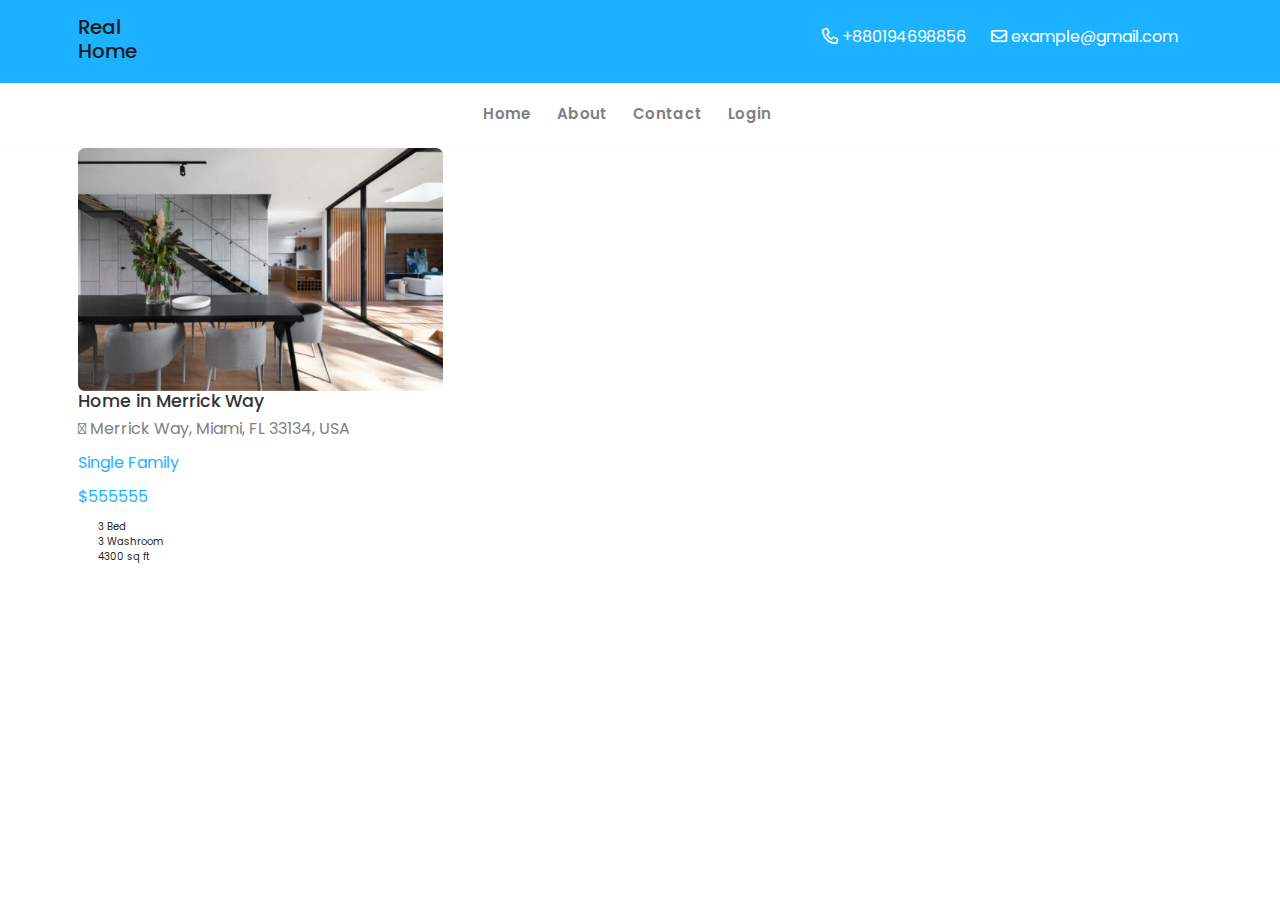
<file: e-realtor-bd/view/index.html>
<!DOCTYPE html>
<html lang="en">
  <head>
    <meta charset="UTF-8" />
    <meta http-equiv="X-UA-Compatible" content="IE=edge" />
    <meta name="viewport" content="width=device-width, initial-scale=1.0" />
    <link rel="stylesheet" href="../assets/css/bootstrap.min.css" />
    <link rel="stylesheet" href="../assets/css/fontawesome.min.css" />
    <link rel="stylesheet" href="../assets/css/brands.min.css" />
    <link rel="stylesheet" href="../assets/css/light.min.css" />
    <link rel="stylesheet" href="../assets/css/regular.min.css" />

    <link rel="stylesheet" href="../assets/css/style.css" />
    <title>Document</title>
  </head>
  <body>
    <header>
      <div class="header-top">
        <div class="container">
          <div class="row align-items-center">
            <div class="col-md-6">
              <div class="header-top-left">
                <a href="" class="logo">
                  <h2>
                    Real <br />
                    Home
                  </h2>
                </a>
              </div>
            </div>
            <div class="col-md-6 ml-auto">
              <div class="header-top-left d-flex justify-content-end">
                <p><i class="fa-regular fa-phone"></i> +880194698856</p>
                <p><i class="fa-regular fa-envelope"></i> example@gmail.com</p>
              </div>
            </div>
          </div>
        </div>
      </div>
      <div class="header-bottom">
        <header>
          <!-- desktop menu -->
          <nav class="navbar navbar-expand-md">
            <div class="container">
              <div class="menu-ham">
                <i class="fa-sharp fa-regular fa-bars menu-hem-bar"></i>
                <i class="fa-regular fa-x menu-close d-none"></i>
              </div>

              <ul class="navbar-nav mx-auto mb-2 mb-lg-0 main-menu">
                <li>
                  <a href="./index.php">Home</a>
                </li>
                <li>
                  <a href="./about.php">About</a>
                </li>
                <!-- <li>
                    <a href="#">Skill</a>
                  </li> -->
                <!-- <li>
                    <a href="#">Works</a>
                  </li> -->
                <li>
                  <a href="./contact.php">Contact</a>
                </li>
                <li>
                    <a href="#">Login</a>
                  </li>
              </ul>

              <div class="sm-menu">
                <div class="sm-menu-content">
                  <ul class="sm-menu-links">
                    <li class="sm-menu-link">
                      <a href="./"> Home </a>
                    </li>

                    <li class="sm-menu-link">
                      <a href="./about.html"> About </a>
                    </li>

                    <li class="sm-menu-link">
                      <a href="./#projects"> Projects </a>
                    </li>

                    <li class="sm-menu-link">
                      <a href="./#contact"> Contact </a>
                    </li>
                  </ul>
                </div>
              </div>
            </div>
          </nav>
        </header>
      </div>
    </header>

    <section class="property">
      <div class="container">
        <div class="row">
          <div class="col-md-4">
            <div class="single-property">
              <div class="property-image">
                <img src="../assets/images/architecture-home-merrick-way-488x326.jpg" alt="">
              </div>
              <div class="property-info">
                <a href="">
                  <h3>Home in Merrick Way</h3>
                </a>
                <p class="location"><i class="fa-solid fa-location-dot"></i> Merrick Way, Miami, FL 33134, USA</p>
                <p>Single Family</p>
                <div class="price-with-p-info">
                  <p>$555555</p>
                  <ul>
                    <li>3 Bed</li>
                    <li>3 Washroom</li>
                    <li>4300 sq ft</li>
                  </ul>
                </div>
              </div>
            </div>
          </div>
        </div>
      </div>
    </section>

    <script src="../assets/js/bootstrap.min.js"></script>
    <script src="../assets/js/main.js"></script>
  </body>
</html>
</file>
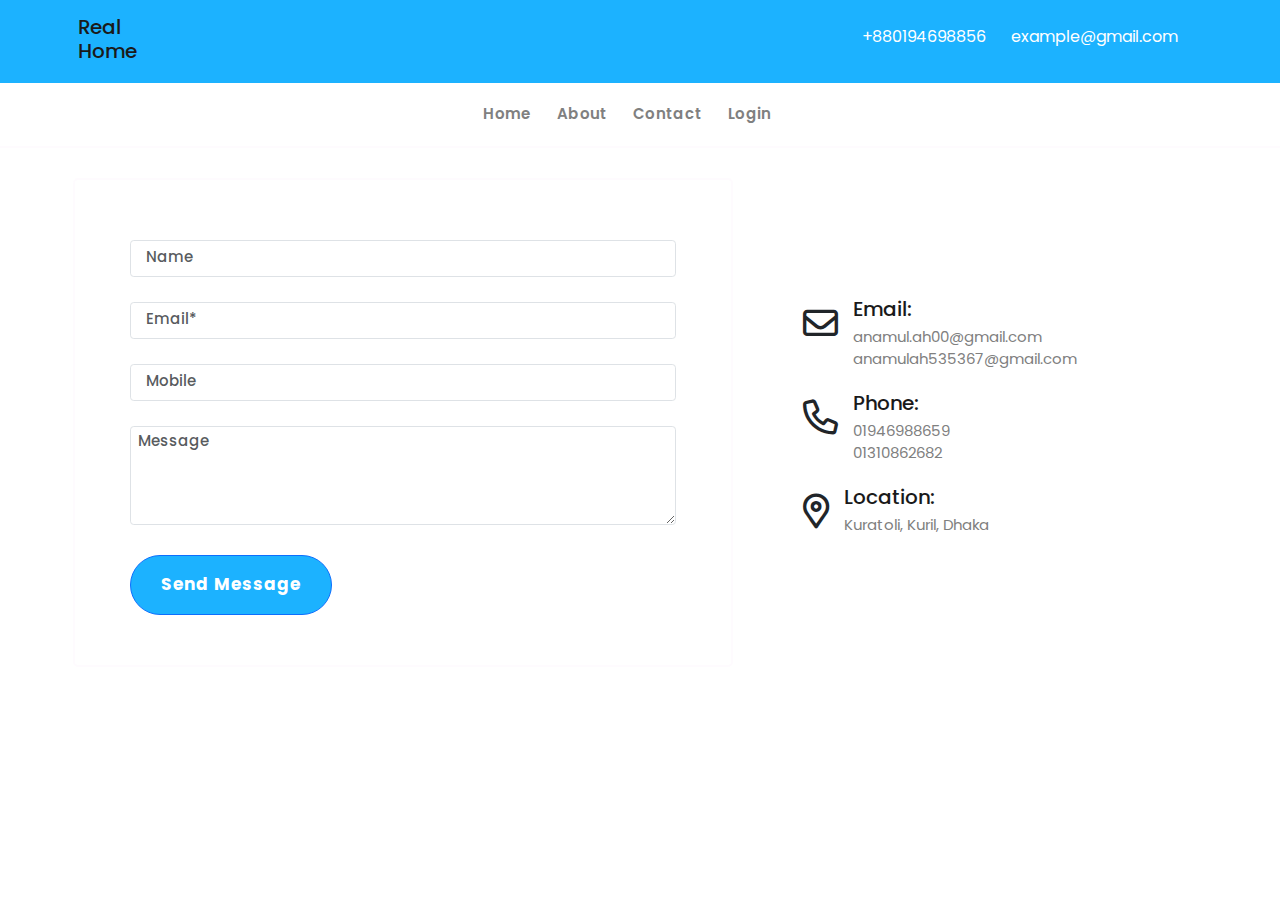
<file: e-realtor-bd/view/contact.html>
<!DOCTYPE html>
<html lang="en">
  <head>
    <meta charset="UTF-8" />
    <meta http-equiv="X-UA-Compatible" content="IE=edge" />
    <meta name="viewport" content="width=device-width, initial-scale=1.0" />
    <link rel="stylesheet" href="../assets/css/bootstrap.min.css" />
    <link rel="stylesheet" href="../assets/css/fontawesome.min.css" />
    <link rel="stylesheet" href="../assets/css/brands.min.css" />
    <link rel="stylesheet" href="../assets/css/light.min.css" />
    <link rel="stylesheet" href="../assets/css/regular.min.css" />

    <link rel="stylesheet" href="../assets/css/style.css" />
    <title>Document</title>
  </head>
  <body>
    <header>
      <div class="header-top">
        <div class="container">
          <div class="row align-items-center">
            <div class="col-md-6">
              <div class="header-top-left">
                <a href="" class="logo">
                  <h2>
                    Real <br />
                    Home
                  </h2>
                </a>
              </div>
            </div>
            <div class="col-md-6 ml-auto">
              <div class="header-top-left d-flex justify-content-end">
                <p>+880194698856</p>
                <p>example@gmail.com</p>
              </div>
            </div>
          </div>
        </div>
      </div>
      <div class="header-bottom">
        <header>
          <!-- desktop menu -->
          <nav class="navbar navbar-expand-md">
            <div class="container">
              <div class="menu-ham">
                <i class="fa-sharp fa-regular fa-bars menu-hem-bar"></i>
                <i class="fa-regular fa-x menu-close d-none"></i>
              </div>

              <ul class="navbar-nav mx-auto mb-2 mb-lg-0 main-menu">
                <li>
                  <a href="./index.php">Home</a>
                </li>
                <li>
                  <a href="./about.php">About</a>
                </li>
                <!-- <li>
                    <a href="#">Skill</a>
                  </li> -->
                <!-- <li>
                    <a href="#">Works</a>
                  </li> -->
                <li>
                  <a href="./contact.php">Contact</a>
                </li>
                <li>
                  <a href="#">Login</a>
                </li>
              </ul>

              <div class="sm-menu">
                <div class="sm-menu-content">
                  <ul class="sm-menu-links">
                    <li class="sm-menu-link">
                      <a href="./"> Home </a>
                    </li>

                    <li class="sm-menu-link">
                      <a href="./about.html"> About </a>
                    </li>

                    <li class="sm-menu-link">
                      <a href="./#projects"> Projects </a>
                    </li>

                    <li class="sm-menu-link">
                      <a href="./#contact"> Contact </a>
                    </li>
                  </ul>
                </div>
              </div>
            </div>
          </nav>
        </header>
      </div>
    </header>

    <div class="contact-from">
      <div class="container">
        <div class="row align-items-centers">
          <div class="col-md-7">
            <form class="row g-3">
              <div class="col-md-12">
                <input
                  type="text"
                  class="form-control"
                  id="name"
                  placeholder="Name"
                />
              </div>
              <div class="col-md-12">
                <input
                  type="email"
                  class="form-control"
                  id="email"
                  placeholder="Email*"
                  required
                />
              </div>
              <div class="col-md-12">
                <input
                  type="text"
                  class="form-control"
                  id="mobile"
                  placeholder="Mobile"
                  required
                />
              </div>
              <div class="col-md-12">
                <textarea
                  class="form-control"
                  id="exampleFormControlTextarea1"
                  rows="4"
                  placeholder="Message"
                ></textarea>
              </div>
              <div class="col-12">
                <button type="submit" class="btn btn-primary">
                  Send Message
                </button>
              </div>
            </form>
          </div>
          <div class="col-md-5 d-flex">
            <div class="d-flex align-self-center">
              <div class="info">
                <div class="info-item d-flex">
                  <i class="fa-sharp fa-regular fa-envelope"></i>
                  <div>
                    <h3>Email:</h3>
                    <p>anamul.ah00@gmail.com</p>
                    <p>anamulah535367@gmail.com</p>
                  </div>
                </div>
                <div class="info-item d-flex">
                  <i class="fa-regular fa-phone"></i>
                  <div>
                    <h3>Phone:</h3>
                    <p>01946988659</p>
                    <p>01310862682</p>
                  </div>
                </div>
                <div class="info-item d-flex">
                  <i class="fa-regular fa-location-dot"></i>
                  <div>
                    <h3>Location:</h3>
                    <p>Kuratoli, Kuril, Dhaka</p>
                  </div>
                </div>
              </div>
            </div>
          </div>
        </div>
      </div>
    </div>

    <script src="../assets/js/bootstrap.min.js"></script>
    <script src="../assets/js/main.js"></script>
  </body>
</html>
</file>
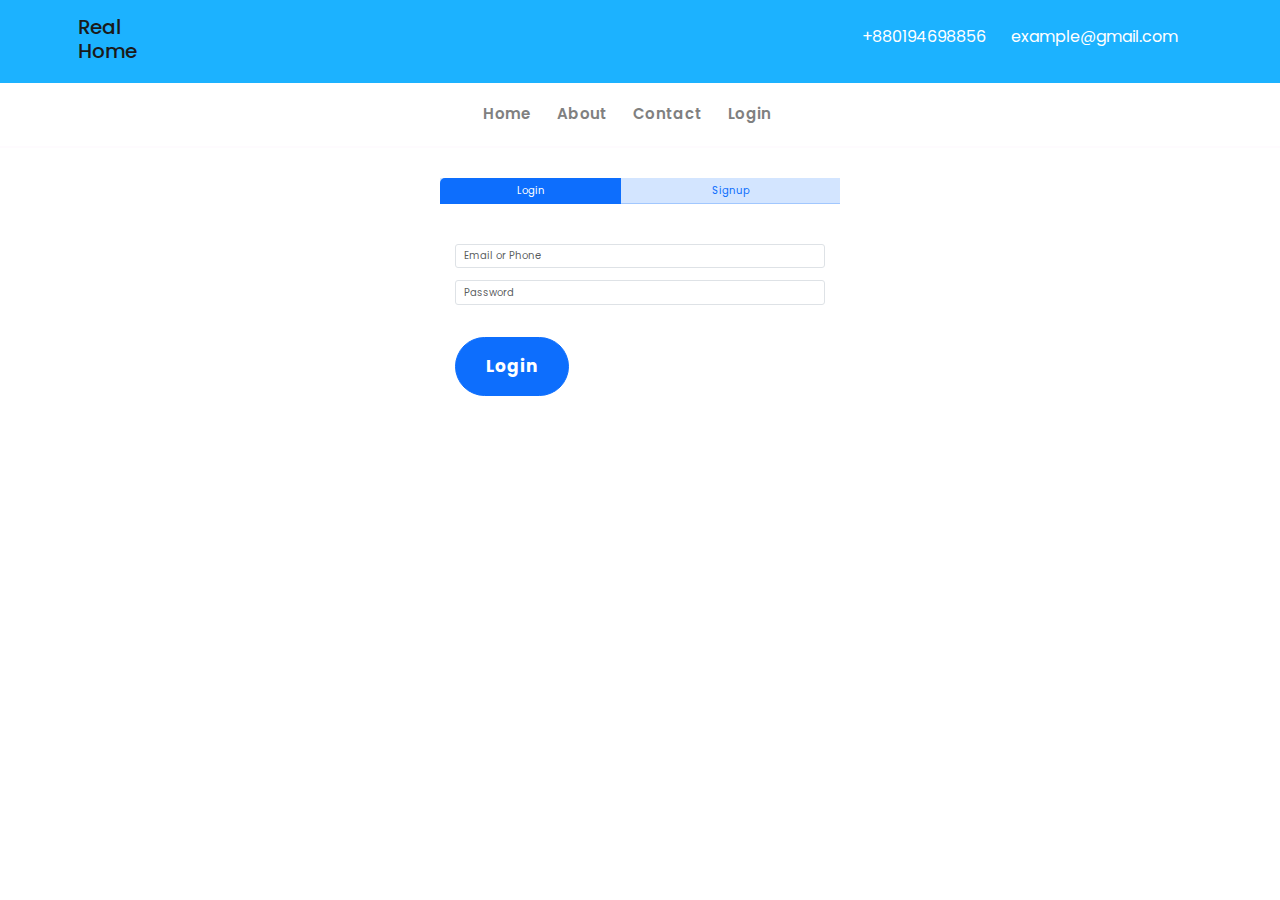
<file: e-realtor-bd/view/loginRegister.html>
<!DOCTYPE html>
<html lang="en">
  <head>
    <meta charset="UTF-8" />
    <meta http-equiv="X-UA-Compatible" content="IE=edge" />
    <meta name="viewport" content="width=device-width, initial-scale=1.0" />
    <link rel="stylesheet" href="../assets/css/bootstrap.min.css" />
    <link rel="stylesheet" href="../assets/css/fontawesome.min.css" />
    <link rel="stylesheet" href="../assets/css/brands.min.css" />
    <link rel="stylesheet" href="../assets/css/light.min.css" />
    <link rel="stylesheet" href="../assets/css/regular.min.css" />

    <link rel="stylesheet" href="../assets/css/style.css" />
    <title>Document</title>
  </head>
  <body>
    <header>
      <div class="header-top">
        <div class="container">
          <div class="row align-items-center">
            <div class="col-md-6">
              <div class="header-top-left">
                <a href="" class="logo">
                  <h2>
                    Real <br />
                    Home
                  </h2>
                </a>
              </div>
            </div>
            <div class="col-md-6 ml-auto">
              <div class="header-top-left d-flex justify-content-end">
                <p>+880194698856</p>
                <p>example@gmail.com</p>
              </div>
            </div>
          </div>
        </div>
      </div>
      <div class="header-bottom">
        <header>
          <!-- desktop menu -->
          <nav class="navbar navbar-expand-md">
            <div class="container">
              <div class="menu-ham">
                <i class="fa-sharp fa-regular fa-bars menu-hem-bar"></i>
                <i class="fa-regular fa-x menu-close d-none"></i>
              </div>

              <ul class="navbar-nav mx-auto mb-2 mb-lg-0 main-menu">
                <li>
                  <a href="./index.php">Home</a>
                </li>
                <li>
                  <a href="./about.php">About</a>
                </li>
                <!-- <li>
                    <a href="#">Skill</a>
                  </li> -->
                <!-- <li>
                    <a href="#">Works</a>
                  </li> -->
                <li>
                  <a href="./contact.php">Contact</a>
                </li>
                <li>
                  <a href="#">Login</a>
                </li>
              </ul>

              <div class="sm-menu">
                <div class="sm-menu-content">
                  <ul class="sm-menu-links">
                    <li class="sm-menu-link">
                      <a href="./"> Home </a>
                    </li>

                    <li class="sm-menu-link">
                      <a href="./about.html"> About </a>
                    </li>

                    <li class="sm-menu-link">
                      <a href="./#projects"> Projects </a>
                    </li>

                    <li class="sm-menu-link">
                      <a href="./#contact"> Contact </a>
                    </li>
                  </ul>
                </div>
              </div>
            </div>
          </nav>
        </header>
      </div>
    </header>

    <!-- <div class="login-registration"> -->
    <div class="d-flex justify-content-center align-items-center mt-5">
      <div class="card">
        <ul class="nav nav-pills mb-3" id="pills-tab" role="tablist">
          <li class="nav-item text-center">
            <a
              class="nav-link active btl"
              id="pills-home-tab"
              data-toggle="pill"
              href="#pills-home"
              role="tab"
              aria-controls="pills-home"
              aria-selected="true"
              >Login</a
            >
          </li>
          <li class="nav-item text-center">
            <a
              class="nav-link btr"
              id="pills-profile-tab"
              data-toggle="pill"
              href="#pills-profile"
              role="tab"
              aria-controls="pills-profile"
              aria-selected="false"
              >Signup</a
            >
          </li>
        </ul>
        <div class="tab-content" id="pills-tabContent">
          <div
            class="tab-pane fade show active"
            id="pills-home"
            role="tabpanel"
            aria-labelledby="pills-home-tab"
          >
            <div class="form px-4 pt-5">
              <input
                type="text"
                name=""
                class="form-control"
                placeholder="Email or Phone"
              />

              <input
                type="text"
                name=""
                class="form-control"
                placeholder="Password"
              />
              <button class="btn btn-dark btn-block">Login</button>
            </div>
          </div>
          <div
            class="tab-pane fade"
            id="pills-profile"
            role="tabpanel"
            aria-labelledby="pills-profile-tab"
          >
            <div class="form px-4">
              <input
                type="text"
                name=""
                class="form-control"
                placeholder="Name"
              />

              <input
                type="text"
                name=""
                class="form-control"
                placeholder="Email"
              />

              <input
                type="text"
                name=""
                class="form-control"
                placeholder="Phone"
              />

              <input
                type="text"
                name=""
                class="form-control"
                placeholder="Password"
              />

              <button class="btn btn-dark btn-block">Signup</button>
            </div>
          </div>
        </div>
      </div>
    </div>
    <!-- </div> -->

    <script src="../assets/js/bootstrap.min.js"></script>
    <script src="https://cdnjs.cloudflare.com/ajax/libs/jquery/3.2.1/jquery.min.js"></script>
    <script src="../assets/js/main.js"></script>
  </body>
</html>
</file>
<file: e-realtor-bd/assets/css/style.css>
@import url("https://fonts.googleapis.com/css2?family=Poppins:ital,wght@0,300;0,400;0,500;0,600;0,700;0,800;1,400;1,500;1,700&display=swap");

/* #1C2331 (dark blue) for the background
#2C3E50 (slate blue) for headings and accent elements
#34495E (slate gray) for text and subheadings
#9B59B6 (purple) for links and buttons */
.color {
  color: #1c2331;
  color: #2c3e50;
  color: #34495e;
  color: #9b59b6;
  color: #94a3b8;
}

* {
  margin: 0;
  padding: 0;
  box-sizing: border-box;
  text-decoration: none;
  outline: none;
  border: none;
  transition: all 0.2s linear;
}
html {
  font-size: 62.5%;
  scroll-behavior: smooth;
}
body {
  font-family: "Poppins", sans-serif;
  background: #fff;
  position: relative;
  line-height: 1.5;
  overflow-x: hidden;
  overflow-y: scroll;
}
p {
  font-size: 1.6rem;
  color: #808080;
}
h1,
h2,
h3,
h4,
h5,
h6 {
  color: #1a1a1a;
}
li {
  list-style: none;
}
a {
  text-decoration: none;
  color: #34495e;
}

*::selection {
  background: #2b3dda;
  color: #fff;
}
html::-webkit-scrollbar {
  width: 0.8rem;
}
html::-webkit-scrollbar-track {
  background: rgb(235, 202, 245);
}
html::-webkit-scrollbar-thumb {
  background: #420177;
}
.btn {
  display: inline-block;
  font-weight: 700;
  font-size: 1.7rem;
  letter-spacing: 0.1rem;
  background-color: #1cb2ff;
  color: #fff;
  padding: 1.6rem 3rem;
  border-radius: 30px;
}
.btn:hover {
  color: #1c2331;
  background-color: #38bdf8;
}

/* Navigation */
header {
  border-bottom: 1px solid rgba(235, 202, 245, 0.068);
}
.header-top {
  background-color: #1cb2ff;
  padding: 1.5rem 0;
}
.header-top p {
  color: #fff;
  margin-right: 2.5rem;
}

.header-bottom {
  background-color: #fff;
}
.navbar {
  padding-top: 2rem;
  padding-bottom: 2rem;
}

.navbar-nav li {
  margin-right: 2.5rem;
}
.navbar-nav li a {
  color: #808080;
  font-size: 1.5rem;
  font-weight: 600;
  text-decoration: none;
  letter-spacing: 0.04rem;
  transition: 0.2s;
}
@media (max-width: 767.98px) {
  .main-menu {
    display: none;
  }
}
@media (min-width: 769px) {
  .menu-ham {
    display: none;
    color: #94a3b8;
    font-size: 2.5rem;
  }
}
/* mobile menu */

.sm-menu {
  background: #fff;
  position: absolute;
  width: 100%;
  top: 100%;
  left: 0;
  visibility: hidden;
  opacity: 0;
  transition: all 0.3s;
  box-shadow: 0 5px 5px 0 rgba(0, 0, 0, 0.1);
  -webkit-box-shadow: 0 5px 5px 0 rgba(0, 0, 0, 0.1);
  -moz-box-shadow: 0 5px 5px 0 rgba(0, 0, 0, 0.1);
}
.sm-menu--active {
  visibility: hidden;
  opacity: 0;
}
@media (max-width: 767.98px) {
  .sm-menu--active {
    visibility: visible;
    opacity: 1;
  }
  .menu-ham i {
    display: block;
    color: #94a3b8;
    font-size: 2.5rem;
  }
}
.sm-menu-link a {
  display: block;
  padding: 2.5rem 3rem;
  font-size: 1.5rem;
  color: #333;
  text-align: left;
  border-bottom: 1px solid #eee;
  font-weight: 700;
  text-transform: uppercase;
  letter-spacing: 2px;
  transition: color 0.3s;
}
.sm-menu-link:first-child a {
  border-top: 1px solid #eee;
}
.sm-menu-link-last {
  border-bottom: 0;
}
@media (max-width: 767.98px) {
  .main-menu {
    display: none;
  }
  .mobile-menu {
    display: block;
  }
}

/* hero section */
.hero,
.about-hero {
  height: 100vh;
  background: #1c2331;
}
.hero h2 {
  font-size: 7rem;
  font-weight: 800;
  line-height: 1.2;
  letter-spacing: 0.5rem;
}
.hero p {
  font-size: 3rem;
  font-weight: 600;
  margin: 1.5rem 0;
}

.social {
  margin-top: 2.5rem;
}

.social li a {
  font-size: 2rem;
  display: inline-block;
  line-height: 44px;
  color: #00d9ff;
  background-color: #09011b;
  width: 44px;
  height: 44px;
  text-align: center;
  margin-right: 8px;
  border-radius: 100%;
  -webkit-transition: all 0.2s linear;
  -o-transition: all 0.2s linear;
  transition: all 0.2s linear;
}

/* footer   */
footer {
  border-top: 1px solid rgba(235, 202, 245, 0.068);
  padding: 6rem 0 3.5rem 0;
}
footer h3 {
  font-size: 3rem;
  font-weight: 600;
  margin-bottom: 1.1rem;
}
footer ul.social {
  padding-left: 0;
  margin-top: 0;
}
.footer-left p {
  font-size: 1.5rem;
}
.copyright {
  border-top: 1px solid rgba(235, 202, 245, 0.068);
  padding-top: 3.5rem;
  margin-top: 3rem;
}
.copyright p {
  text-align: center;
  font-size: 1.3rem;
}

/* about */
.about-hero {
  height: 60vh;
}
.about-hero h2 {
  font-size: 5rem;
  font-weight: 800;
  line-height: 1.2;
  letter-spacing: 0.5rem;
}
.about-hero p {
  font-size: 2rem;
  font-weight: 600;
  margin: 1.5rem 0;
}
.me-left h3 {
  font-size: 3rem;
  font-weight: 600;
  margin-bottom: 2rem;
}
.me-left p {
  font-size: 1.5rem;
  text-align: justify;
}
.me-right img {
  width: 100%;
}
.about-me {
  padding-bottom: 7rem;
}

/* contact  */
.contact-from {
  padding: 4rem 0 7rem;
}

.contact-from form {
  border: 2px solid rgba(235, 202, 245, 0.068);
  padding: 5rem;
  border-radius: 5px;
}
.contact-from form input {
  padding: 1rem 0 1rem 1.5rem;
  margin-bottom: 1.5rem;
}
.contact-from form textarea {
  font-size: 1.5rem;
  font-weight: 500;
  margin-bottom: 2rem;
}
.contact-from input::placeholder {
  font-size: 1.5rem;
  font-weight: 500;
}
form label {
  font-size: 2rem;
  font-weight: 500;
}
.info {
  padding-left: 6rem;
}
.info-item {
  margin-bottom: 2rem;
}
.info-item i {
  font-size: 3.5rem;
  margin-right: 1.5rem;
}
.info-item h3 {
  font-size: 2rem;
}

.info-item p {
  font-size: 1.5rem;
  margin-bottom: 0;
}

/*******************************
****    Login / Register    ****
*******************************/

.card {
  width: 400px;
  border: none;
}

.btr {
  border-top-right-radius: 5px !important;
}

.btl {
  border-top-left-radius: 5px !important;
}

.btn-dark {
  color: #fff;
  background-color: #0d6efd;
  border-color: #0d6efd;
}

.btn-dark:hover {
  color: #fff;
  background-color: #0d6efd;
  border-color: #0d6efd;
}

.nav-pills {
  display: table !important;
  width: 100%;
}

.nav-pills .nav-link {
  border-radius: 0px;
  border-bottom: 1px solid #0d6efd40;
}

.nav-item {
  display: table-cell;
  background: #0d6efd2e;
}

.form {
  padding: 10px;
  height: 300px;
}

.form input {
  margin-bottom: 12px;
  border-radius: 3px;
}

.form input:focus {
  box-shadow: none;
}

.form button {
  margin-top: 20px;
}



/* Property CSS  */
.property-image img {
  width: 100%;
  border-radius: 7px;
}

.property-info p {
  color: #1db2ff;
}

.property-info h3 {
  color: #333;
}

p.location {
  color: #808080;
}
</file>
<file: e-realtor-bd/assets/css/brands.min.css>
/*!
 * Font Awesome Pro 6.0.0-alpha3 by @fontawesome - https://fontawesome.com
 * License - https://fontawesome.com/license (Commercial License)
 */
@font-face{font-family:"Font Awesome 6 Brands";font-style:normal;font-weight:400;font-display:block;src:url(../webfonts/fa-brands-400.woff2) format("woff2"),url(../webfonts/fa-brands-400.woff) format("woff"),url(../webfonts/fa-brands-400.ttf) format("truetype")}.fa-brands,.fab{font-family:"Font Awesome 6 Brands";font-weight:400}.fa-500px:before{content:"\f26e"}.fa-accessible-icon:before{content:"\f368"}.fa-accusoft:before{content:"\f369"}.fa-acquisitions-incorporated:before{content:"\f6af"}.fa-adn:before{content:"\f170"}.fa-adversal:before{content:"\f36a"}.fa-affiliatetheme:before{content:"\f36b"}.fa-airbnb:before{content:"\f834"}.fa-algolia:before{content:"\f36c"}.fa-alipay:before{content:"\f642"}.fa-amazon:before{content:"\f270"}.fa-amazon-pay:before{content:"\f42c"}.fa-amilia:before{content:"\f36d"}.fa-android:before{content:"\f17b"}.fa-angellist:before{content:"\f209"}.fa-angrycreative:before{content:"\f36e"}.fa-angular:before{content:"\f420"}.fa-app-store:before{content:"\f36f"}.fa-app-store-ios:before{content:"\f370"}.fa-apper:before{content:"\f371"}.fa-apple:before{content:"\f179"}.fa-apple-pay:before{content:"\f415"}.fa-artstation:before{content:"\f77a"}.fa-asymmetrik:before{content:"\f372"}.fa-atlassian:before{content:"\f77b"}.fa-audible:before{content:"\f373"}.fa-autoprefixer:before{content:"\f41c"}.fa-avianex:before{content:"\f374"}.fa-aviato:before{content:"\f421"}.fa-aws:before{content:"\f375"}.fa-bandcamp:before{content:"\f2d5"}.fa-battle-net:before{content:"\f835"}.fa-behance:before{content:"\f1b4"}.fa-behance-square:before{content:"\f1b5"}.fa-bimobject:before{content:"\f378"}.fa-bitbucket:before{content:"\f171"}.fa-bitcoin:before{content:"\f379"}.fa-bity:before{content:"\f37a"}.fa-black-tie:before{content:"\f27e"}.fa-blackberry:before{content:"\f37b"}.fa-blogger:before{content:"\f37c"}.fa-blogger-b:before{content:"\f37d"}.fa-bluetooth:before{content:"\f293"}.fa-bluetooth-b:before{content:"\f294"}.fa-bootstrap:before{content:"\f836"}.fa-btc:before{content:"\f15a"}.fa-buffer:before{content:"\f837"}.fa-buromobelexperte:before{content:"\f37f"}.fa-buy-n-large:before{content:"\f8a6"}.fa-buysellads:before{content:"\f20d"}.fa-canadian-maple-leaf:before{content:"\f785"}.fa-cc-amazon-pay:before{content:"\f42d"}.fa-cc-amex:before{content:"\f1f3"}.fa-cc-apple-pay:before{content:"\f416"}.fa-cc-diners-club:before{content:"\f24c"}.fa-cc-discover:before{content:"\f1f2"}.fa-cc-jcb:before{content:"\f24b"}.fa-cc-mastercard:before{content:"\f1f1"}.fa-cc-paypal:before{content:"\f1f4"}.fa-cc-stripe:before{content:"\f1f5"}.fa-cc-visa:before{content:"\f1f0"}.fa-centercode:before{content:"\f380"}.fa-centos:before{content:"\f789"}.fa-chrome:before{content:"\f268"}.fa-chromecast:before{content:"\f838"}.fa-cloudflare:before{content:"\e07d"}.fa-cloudscale:before{content:"\f383"}.fa-cloudsmith:before{content:"\f384"}.fa-cloudversify:before{content:"\f385"}.fa-codepen:before{content:"\f1cb"}.fa-codiepie:before{content:"\f284"}.fa-confluence:before{content:"\f78d"}.fa-connectdevelop:before{content:"\f20e"}.fa-contao:before{content:"\f26d"}.fa-cotton-bureau:before{content:"\f89e"}.fa-cpanel:before{content:"\f388"}.fa-creative-commons:before{content:"\f25e"}.fa-creative-commons-by:before{content:"\f4e7"}.fa-creative-commons-nc:before{content:"\f4e8"}.fa-creative-commons-nc-eu:before{content:"\f4e9"}.fa-creative-commons-nc-jp:before{content:"\f4ea"}.fa-creative-commons-nd:before{content:"\f4eb"}.fa-creative-commons-pd:before{content:"\f4ec"}.fa-creative-commons-pd-alt:before{content:"\f4ed"}.fa-creative-commons-remix:before{content:"\f4ee"}.fa-creative-commons-sa:before{content:"\f4ef"}.fa-creative-commons-sampling:before{content:"\f4f0"}.fa-creative-commons-sampling-plus:before{content:"\f4f1"}.fa-creative-commons-share:before{content:"\f4f2"}.fa-creative-commons-zero:before{content:"\f4f3"}.fa-critical-role:before{content:"\f6c9"}.fa-css3:before{content:"\f13c"}.fa-css3-alt:before{content:"\f38b"}.fa-cuttlefish:before{content:"\f38c"}.fa-d-and-d:before{content:"\f38d"}.fa-d-and-d-beyond:before{content:"\f6ca"}.fa-dailymotion:before{content:"\e052"}.fa-dashcube:before{content:"\f210"}.fa-deezer:before{content:"\e077"}.fa-delicious:before{content:"\f1a5"}.fa-deploydog:before{content:"\f38e"}.fa-deskpro:before{content:"\f38f"}.fa-dev:before{content:"\f6cc"}.fa-deviantart:before{content:"\f1bd"}.fa-dhl:before{content:"\f790"}.fa-diaspora:before{content:"\f791"}.fa-digg:before{content:"\f1a6"}.fa-digital-ocean:before{content:"\f391"}.fa-discord:before{content:"\f392"}.fa-discourse:before{content:"\f393"}.fa-dochub:before{content:"\f394"}.fa-docker:before{content:"\f395"}.fa-draft2digital:before{content:"\f396"}.fa-dribbble:before{content:"\f17d"}.fa-dribbble-square:before{content:"\f397"}.fa-dropbox:before{content:"\f16b"}.fa-drupal:before{content:"\f1a9"}.fa-dyalog:before{content:"\f399"}.fa-earlybirds:before{content:"\f39a"}.fa-ebay:before{content:"\f4f4"}.fa-edge:before{content:"\f282"}.fa-edge-legacy:before{content:"\e078"}.fa-elementor:before{content:"\f430"}.fa-ello:before{content:"\f5f1"}.fa-ember:before{content:"\f423"}.fa-empire:before{content:"\f1d1"}.fa-envira:before{content:"\f299"}.fa-erlang:before{content:"\f39d"}.fa-ethereum:before{content:"\f42e"}.fa-etsy:before{content:"\f2d7"}.fa-evernote:before{content:"\f839"}.fa-expeditedssl:before{content:"\f23e"}.fa-facebook:before{content:"\f09a"}.fa-facebook-f:before{content:"\f39e"}.fa-facebook-messenger:before{content:"\f39f"}.fa-facebook-square:before{content:"\f082"}.fa-fantasy-flight-games:before{content:"\f6dc"}.fa-fedex:before{content:"\f797"}.fa-fedora:before{content:"\f798"}.fa-figma:before{content:"\f799"}.fa-firefox:before{content:"\f269"}.fa-firefox-browser:before{content:"\e007"}.fa-first-order:before{content:"\f2b0"}.fa-first-order-alt:before{content:"\f50a"}.fa-firstdraft:before{content:"\f3a1"}.fa-flickr:before{content:"\f16e"}.fa-flipboard:before{content:"\f44d"}.fa-fly:before{content:"\f417"}.fa-font-awesome-flag:before,.fa-font-awesome-logo-full:before,.fa-font-awesome:before{content:"\f2b4"}.fa-fonticons:before{content:"\f280"}.fa-fonticons-fi:before{content:"\f3a2"}.fa-fort-awesome:before{content:"\f286"}.fa-fort-awesome-alt:before{content:"\f3a3"}.fa-forumbee:before{content:"\f211"}.fa-foursquare:before{content:"\f180"}.fa-free-code-camp:before{content:"\f2c5"}.fa-freebsd:before{content:"\f3a4"}.fa-fulcrum:before{content:"\f50b"}.fa-galactic-republic:before{content:"\f50c"}.fa-galactic-senate:before{content:"\f50d"}.fa-get-pocket:before{content:"\f265"}.fa-gg:before{content:"\f260"}.fa-gg-circle:before{content:"\f261"}.fa-git:before{content:"\f1d3"}.fa-git-alt:before{content:"\f841"}.fa-git-square:before{content:"\f1d2"}.fa-github:before{content:"\f09b"}.fa-github-alt:before{content:"\f113"}.fa-github-square:before{content:"\f092"}.fa-gitkraken:before{content:"\f3a6"}.fa-gitlab:before{content:"\f296"}.fa-gitter:before{content:"\f426"}.fa-glide:before{content:"\f2a5"}.fa-glide-g:before{content:"\f2a6"}.fa-gofore:before{content:"\f3a7"}.fa-goodreads:before{content:"\f3a8"}.fa-goodreads-g:before{content:"\f3a9"}.fa-google:before{content:"\f1a0"}.fa-google-drive:before{content:"\f3aa"}.fa-google-pay:before{content:"\e079"}.fa-google-play:before{content:"\f3ab"}.fa-google-plus:before{content:"\f2b3"}.fa-google-plus-g:before{content:"\f0d5"}.fa-google-plus-square:before{content:"\f0d4"}.fa-google-wallet:before{content:"\f1ee"}.fa-gratipay:before{content:"\f184"}.fa-grav:before{content:"\f2d6"}.fa-gripfire:before{content:"\f3ac"}.fa-grunt:before{content:"\f3ad"}.fa-guilded:before{content:"\e07e"}.fa-gulp:before{content:"\f3ae"}.fa-hacker-news:before{content:"\f1d4"}.fa-hacker-news-square:before{content:"\f3af"}.fa-hackerrank:before{content:"\f5f7"}.fa-hips:before{content:"\f452"}.fa-hire-a-helper:before{content:"\f3b0"}.fa-hive:before{content:"\e07f"}.fa-hooli:before{content:"\f427"}.fa-hornbill:before{content:"\f592"}.fa-hotjar:before{content:"\f3b1"}.fa-houzz:before{content:"\f27c"}.fa-html5:before{content:"\f13b"}.fa-hubspot:before{content:"\f3b2"}.fa-ideal:before{content:"\e013"}.fa-imdb:before{content:"\f2d8"}.fa-innosoft:before{content:"\e080"}.fa-instagram:before{content:"\f16d"}.fa-instagram-square:before{content:"\e055"}.fa-instalod:before{content:"\e081"}.fa-intercom:before{content:"\f7af"}.fa-internet-explorer:before{content:"\f26b"}.fa-invision:before{content:"\f7b0"}.fa-ioxhost:before{content:"\f208"}.fa-itch-io:before{content:"\f83a"}.fa-itunes:before{content:"\f3b4"}.fa-itunes-note:before{content:"\f3b5"}.fa-java:before{content:"\f4e4"}.fa-jedi-order:before{content:"\f50e"}.fa-jenkins:before{content:"\f3b6"}.fa-jira:before{content:"\f7b1"}.fa-joget:before{content:"\f3b7"}.fa-joomla:before{content:"\f1aa"}.fa-js:before{content:"\f3b8"}.fa-js-square:before{content:"\f3b9"}.fa-jsfiddle:before{content:"\f1cc"}.fa-kaggle:before{content:"\f5fa"}.fa-keybase:before{content:"\f4f5"}.fa-keycdn:before{content:"\f3ba"}.fa-kickstarter:before{content:"\f3bb"}.fa-kickstarter-k:before{content:"\f3bc"}.fa-korvue:before{content:"\f42f"}.fa-laravel:before{content:"\f3bd"}.fa-lastfm:before{content:"\f202"}.fa-lastfm-square:before{content:"\f203"}.fa-leanpub:before{content:"\f212"}.fa-less:before{content:"\f41d"}.fa-line:before{content:"\f3c0"}.fa-linkedin:before{content:"\f08c"}.fa-linkedin-in:before{content:"\f0e1"}.fa-linode:before{content:"\f2b8"}.fa-linux:before{content:"\f17c"}.fa-lyft:before{content:"\f3c3"}.fa-magento:before{content:"\f3c4"}.fa-mailchimp:before{content:"\f59e"}.fa-mandalorian:before{content:"\f50f"}.fa-markdown:before{content:"\f60f"}.fa-mastodon:before{content:"\f4f6"}.fa-maxcdn:before{content:"\f136"}.fa-mdb:before{content:"\f8ca"}.fa-medapps:before{content:"\f3c6"}.fa-medium-m:before,.fa-medium:before{content:"\f23a"}.fa-medrt:before{content:"\f3c8"}.fa-meetup:before{content:"\f2e0"}.fa-megaport:before{content:"\f5a3"}.fa-mendeley:before{content:"\f7b3"}.fa-microblog:before{content:"\e01a"}.fa-microsoft:before{content:"\f3ca"}.fa-mix:before{content:"\f3cb"}.fa-mixcloud:before{content:"\f289"}.fa-mixer:before{content:"\e056"}.fa-mizuni:before{content:"\f3cc"}.fa-modx:before{content:"\f285"}.fa-monero:before{content:"\f3d0"}.fa-napster:before{content:"\f3d2"}.fa-neos:before{content:"\f612"}.fa-nimblr:before{content:"\f5a8"}.fa-node:before{content:"\f419"}.fa-node-js:before{content:"\f3d3"}.fa-npm:before{content:"\f3d4"}.fa-ns8:before{content:"\f3d5"}.fa-nutritionix:before{content:"\f3d6"}.fa-octopus-deploy:before{content:"\e082"}.fa-odnoklassniki:before{content:"\f263"}.fa-odnoklassniki-square:before{content:"\f264"}.fa-old-republic:before{content:"\f510"}.fa-opencart:before{content:"\f23d"}.fa-openid:before{content:"\f19b"}.fa-opera:before{content:"\f26a"}.fa-optin-monster:before{content:"\f23c"}.fa-orcid:before{content:"\f8d2"}.fa-osi:before{content:"\f41a"}.fa-page4:before{content:"\f3d7"}.fa-pagelines:before{content:"\f18c"}.fa-palfed:before{content:"\f3d8"}.fa-patreon:before{content:"\f3d9"}.fa-paypal:before{content:"\f1ed"}.fa-penny-arcade:before{content:"\f704"}.fa-perbyte:before{content:"\e083"}.fa-periscope:before{content:"\f3da"}.fa-phabricator:before{content:"\f3db"}.fa-phoenix-framework:before{content:"\f3dc"}.fa-phoenix-squadron:before{content:"\f511"}.fa-php:before{content:"\f457"}.fa-pied-piper:before{content:"\f2ae"}.fa-pied-piper-alt:before{content:"\f1a8"}.fa-pied-piper-hat:before{content:"\f4e5"}.fa-pied-piper-pp:before{content:"\f1a7"}.fa-pied-piper-square:before{content:"\e01e"}.fa-pinterest:before{content:"\f0d2"}.fa-pinterest-p:before{content:"\f231"}.fa-pinterest-square:before{content:"\f0d3"}.fa-playstation:before{content:"\f3df"}.fa-product-hunt:before{content:"\f288"}.fa-pushed:before{content:"\f3e1"}.fa-python:before{content:"\f3e2"}.fa-qq:before{content:"\f1d6"}.fa-quinscape:before{content:"\f459"}.fa-quora:before{content:"\f2c4"}.fa-r-project:before{content:"\f4f7"}.fa-raspberry-pi:before{content:"\f7bb"}.fa-ravelry:before{content:"\f2d9"}.fa-react:before{content:"\f41b"}.fa-reacteurope:before{content:"\f75d"}.fa-readme:before{content:"\f4d5"}.fa-rebel:before{content:"\f1d0"}.fa-red-river:before{content:"\f3e3"}.fa-reddit:before{content:"\f1a1"}.fa-reddit-alien:before{content:"\f281"}.fa-reddit-square:before{content:"\f1a2"}.fa-redhat:before{content:"\f7bc"}.fa-renren:before{content:"\f18b"}.fa-replyd:before{content:"\f3e6"}.fa-researchgate:before{content:"\f4f8"}.fa-resolving:before{content:"\f3e7"}.fa-rev:before{content:"\f5b2"}.fa-rocketchat:before{content:"\f3e8"}.fa-rockrms:before{content:"\f3e9"}.fa-rust:before{content:"\e07a"}.fa-safari:before{content:"\f267"}.fa-salesforce:before{content:"\f83b"}.fa-sass:before{content:"\f41e"}.fa-schlix:before{content:"\f3ea"}.fa-scribd:before{content:"\f28a"}.fa-searchengin:before{content:"\f3eb"}.fa-sellcast:before{content:"\f2da"}.fa-sellsy:before{content:"\f213"}.fa-servicestack:before{content:"\f3ec"}.fa-shirtsinbulk:before{content:"\f214"}.fa-shopify:before{content:"\e057"}.fa-shopware:before{content:"\f5b5"}.fa-simplybuilt:before{content:"\f215"}.fa-sistrix:before{content:"\f3ee"}.fa-sith:before{content:"\f512"}.fa-sketch:before{content:"\f7c6"}.fa-skyatlas:before{content:"\f216"}.fa-skype:before{content:"\f17e"}.fa-slack-hash:before,.fa-slack:before{content:"\f198"}.fa-slideshare:before{content:"\f1e7"}.fa-snapchat-ghost:before,.fa-snapchat:before{content:"\f2ab"}.fa-snapchat-square:before{content:"\f2ad"}.fa-soundcloud:before{content:"\f1be"}.fa-sourcetree:before{content:"\f7d3"}.fa-speakap:before{content:"\f3f3"}.fa-speaker-deck:before{content:"\f83c"}.fa-spotify:before{content:"\f1bc"}.fa-square-font-awesome:before{content:"\f425"}.fa-font-awesome-alt:before,.fa-square-font-awesome-stroke:before{content:"\f35c"}.fa-squarespace:before{content:"\f5be"}.fa-stack-exchange:before{content:"\f18d"}.fa-stack-overflow:before{content:"\f16c"}.fa-stackpath:before{content:"\f842"}.fa-staylinked:before{content:"\f3f5"}.fa-steam:before{content:"\f1b6"}.fa-steam-square:before{content:"\f1b7"}.fa-steam-symbol:before{content:"\f3f6"}.fa-sticker-mule:before{content:"\f3f7"}.fa-strava:before{content:"\f428"}.fa-stripe:before{content:"\f429"}.fa-stripe-s:before{content:"\f42a"}.fa-studiovinari:before{content:"\f3f8"}.fa-stumbleupon:before{content:"\f1a4"}.fa-stumbleupon-circle:before{content:"\f1a3"}.fa-superpowers:before{content:"\f2dd"}.fa-supple:before{content:"\f3f9"}.fa-suse:before{content:"\f7d6"}.fa-swift:before{content:"\f8e1"}.fa-symfony:before{content:"\f83d"}.fa-teamspeak:before{content:"\f4f9"}.fa-telegram-plane:before,.fa-telegram:before{content:"\f2c6"}.fa-tencent-weibo:before{content:"\f1d5"}.fa-the-red-yeti:before{content:"\f69d"}.fa-themeco:before{content:"\f5c6"}.fa-themeisle:before{content:"\f2b2"}.fa-think-peaks:before{content:"\f731"}.fa-tiktok:before{content:"\e07b"}.fa-trade-federation:before{content:"\f513"}.fa-trello:before{content:"\f181"}.fa-tripadvisor:before{content:"\f262"}.fa-tumblr:before{content:"\f173"}.fa-tumblr-square:before{content:"\f174"}.fa-twitch:before{content:"\f1e8"}.fa-twitter:before{content:"\f099"}.fa-twitter-square:before{content:"\f081"}.fa-typo3:before{content:"\f42b"}.fa-uber:before{content:"\f402"}.fa-ubuntu:before{content:"\f7df"}.fa-uikit:before{content:"\f403"}.fa-umbraco:before{content:"\f8e8"}.fa-uncharted:before{content:"\e084"}.fa-uniregistry:before{content:"\f404"}.fa-unity:before{content:"\e049"}.fa-unsplash:before{content:"\e07c"}.fa-untappd:before{content:"\f405"}.fa-ups:before{content:"\f7e0"}.fa-usb:before{content:"\f287"}.fa-usps:before{content:"\f7e1"}.fa-ussunnah:before{content:"\f407"}.fa-vaadin:before{content:"\f408"}.fa-viacoin:before{content:"\f237"}.fa-viadeo:before{content:"\f2a9"}.fa-viadeo-square:before{content:"\f2aa"}.fa-viber:before{content:"\f409"}.fa-vimeo:before{content:"\f40a"}.fa-vimeo-square:before{content:"\f194"}.fa-vimeo-v:before{content:"\f27d"}.fa-vine:before{content:"\f1ca"}.fa-vk:before{content:"\f189"}.fa-vnv:before{content:"\f40b"}.fa-vuejs:before{content:"\f41f"}.fa-watchman-monitoring:before{content:"\e087"}.fa-waze:before{content:"\f83f"}.fa-weebly:before{content:"\f5cc"}.fa-weibo:before{content:"\f18a"}.fa-weixin:before{content:"\f1d7"}.fa-whatsapp:before{content:"\f232"}.fa-whatsapp-square:before{content:"\f40c"}.fa-whmcs:before{content:"\f40d"}.fa-wikipedia-w:before{content:"\f266"}.fa-windows:before{content:"\f17a"}.fa-wirsindhanderk:before,.fa-wsh:before{content:"\e2d0"}.fa-wix:before{content:"\f5cf"}.fa-wizards-of-the-coast:before{content:"\f730"}.fa-wodu:before{content:"\e088"}.fa-wolf-pack-battalion:before{content:"\f514"}.fa-wordpress:before{content:"\f19a"}.fa-wordpress-simple:before{content:"\f411"}.fa-wpbeginner:before{content:"\f297"}.fa-wpexplorer:before{content:"\f2de"}.fa-wpforms:before{content:"\f298"}.fa-wpressr:before{content:"\f3e4"}.fa-xbox:before{content:"\f412"}.fa-xing:before{content:"\f168"}.fa-xing-square:before{content:"\f169"}.fa-y-combinator:before{content:"\f23b"}.fa-yahoo:before{content:"\f19e"}.fa-yammer:before{content:"\f840"}.fa-yandex:before{content:"\f413"}.fa-yandex-international:before{content:"\f414"}.fa-yarn:before{content:"\f7e3"}.fa-yelp:before{content:"\f1e9"}.fa-yoast:before{content:"\f2b1"}.fa-youtube:before{content:"\f167"}.fa-youtube-square:before{content:"\f431"}.fa-zhihu:before{content:"\f63f"}
</file>
<file: e-realtor-bd/assets/css/light.min.css>
/*!
 * Font Awesome Pro 6.0.0-alpha3 by @fontawesome - https://fontawesome.com
 * License - https://fontawesome.com/license (Commercial License)
 */
@font-face{font-family:"Font Awesome 6 Pro";font-style:normal;font-weight:300;font-display:block;src:url(../webfonts/fa-light-300.woff2) format("woff2"),url(../webfonts/fa-light-300.woff) format("woff"),url(../webfonts/fa-light-300.ttf) format("truetype")}.fa-light,.fal{font-family:"Font Awesome 6 Pro";font-weight:300}
</file>
<file: e-realtor-bd/assets/css/regular.min.css>
/*!
 * Font Awesome Pro 6.0.0-alpha3 by @fontawesome - https://fontawesome.com
 * License - https://fontawesome.com/license (Commercial License)
 */
@font-face{font-family:"Font Awesome 6 Pro";font-style:normal;font-weight:400;font-display:block;src:url(../webfonts/fa-regular-400.woff2) format("woff2"),url(../webfonts/fa-regular-400.woff) format("woff"),url(../webfonts/fa-regular-400.ttf) format("truetype")}.fa-regular,.far{font-family:"Font Awesome 6 Pro";font-weight:400}
</file>
